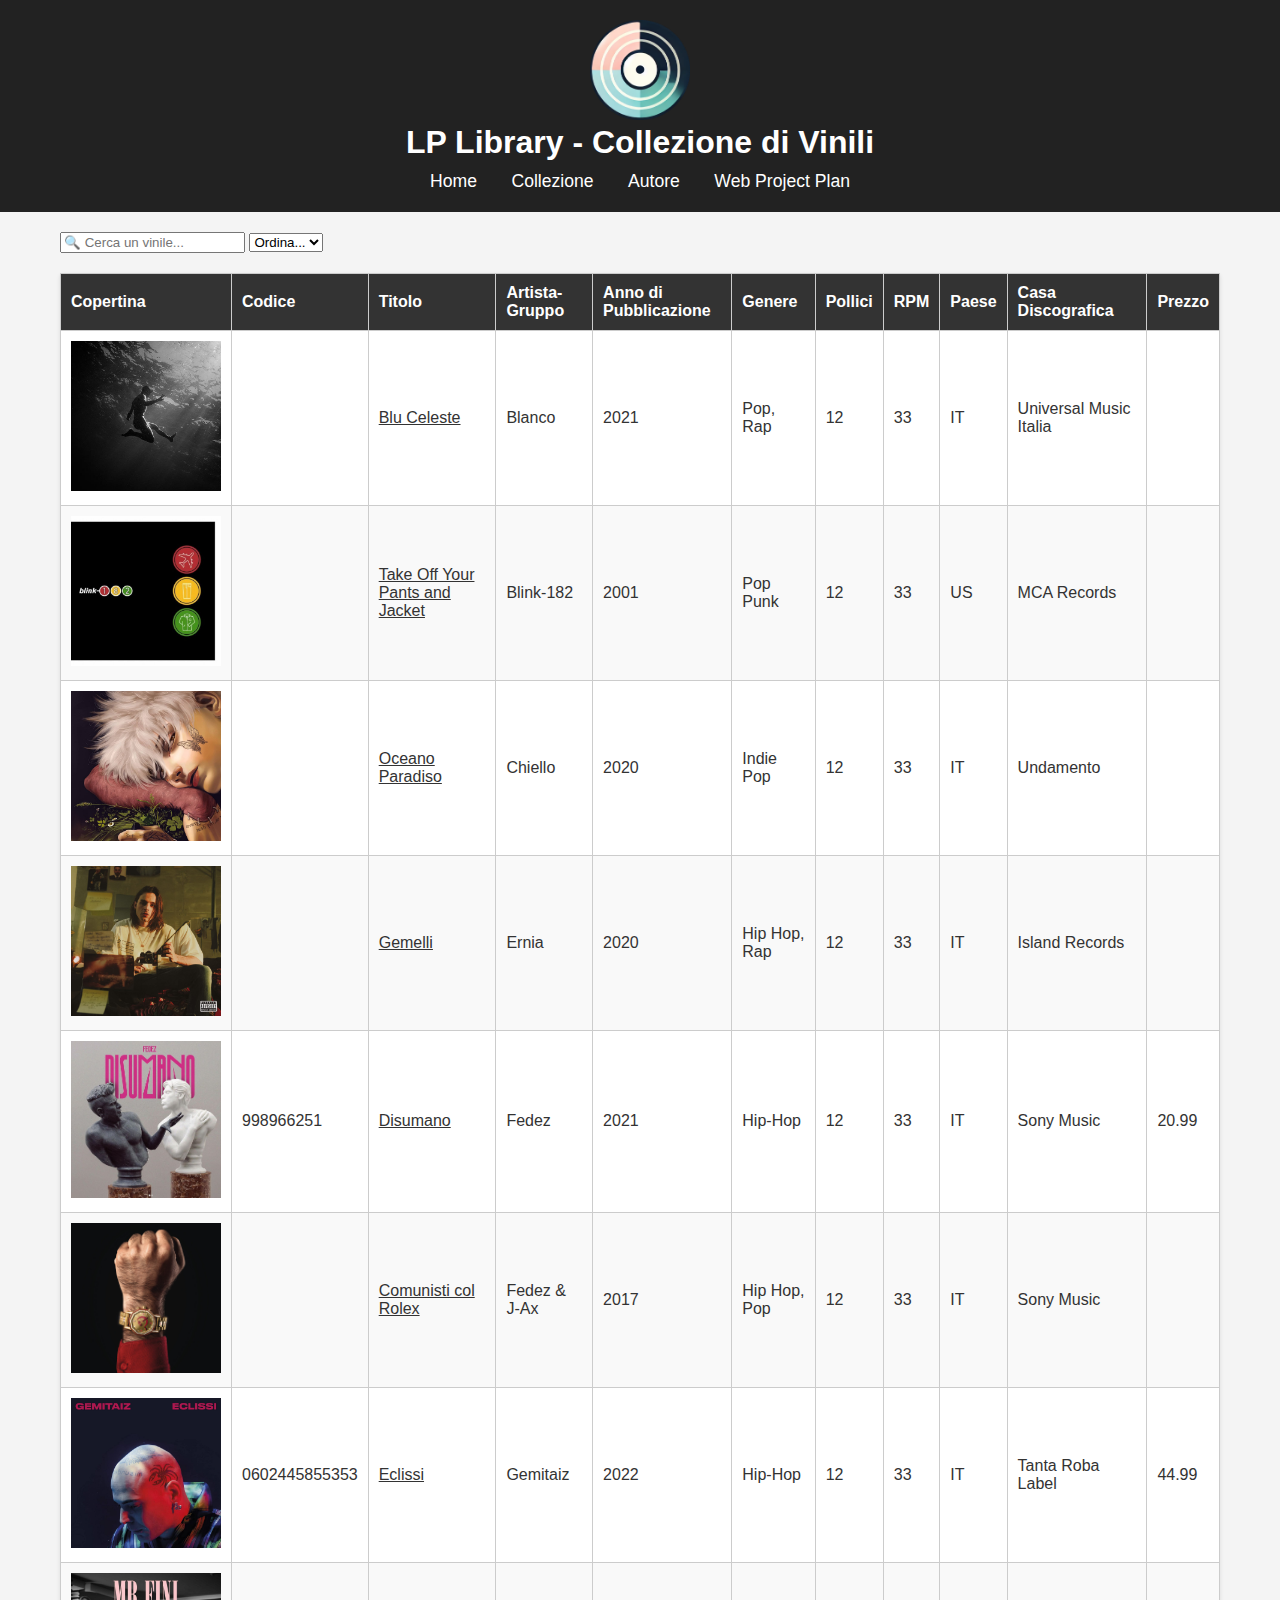
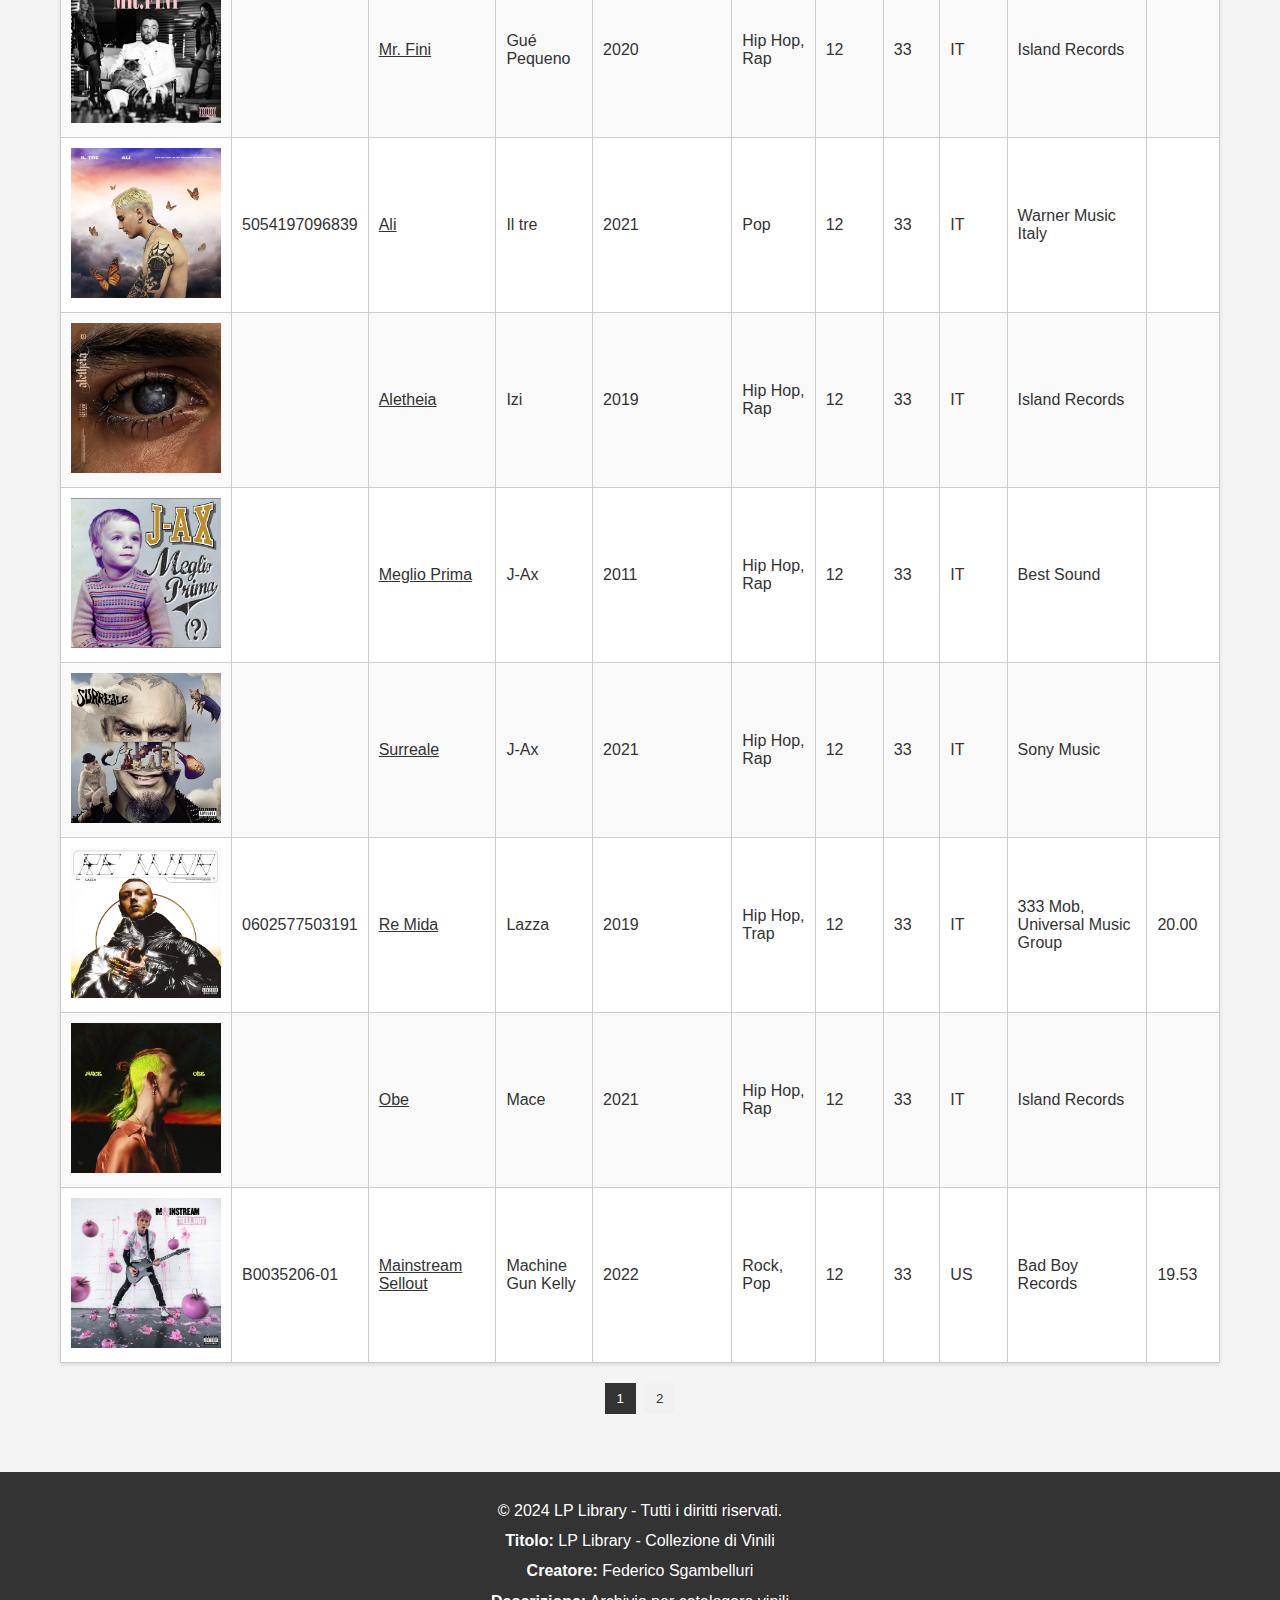
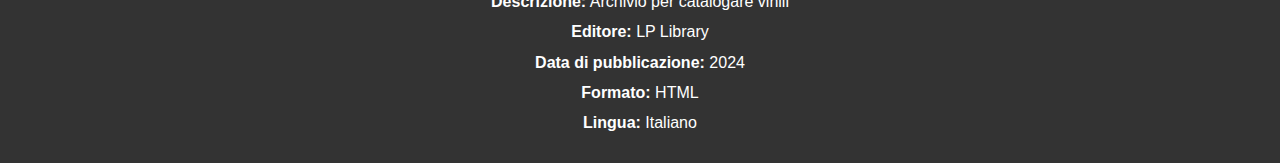
<file: collezione.html>
<!DOCTYPE html>
<html lang="it">
<head>
    <meta charset="UTF-8">
    <meta name="viewport" content="width=device-width, initial-scale=1.0">
    <!-- Favicona -->
    <link rel="shortcut icon" href="images/icon.ico" type="image/x-icon">
    <!-- Dublin Core -->
    <!-- Il Dublin Core è uno standard di metadati utilizzato per la descrizione di risorse digitali e fisiche,
    con l’obiettivo di facilitare la catalogazione e il recupero delle informazioni -->
    <meta name="DC.title" content="LP Library - Collezione di Vinili">
    <meta name="DC.creator" content="Federico Sgambelluri">
    <meta name="DC.subject" content="Catalogazione vinili, musica, archivio digitale">
    <meta name="DC.description" content="Un archivio per organizzare e gestire la propria collezione di vinili.">
    <meta name="DC.publisher" content="LP Library">
    <meta name="DC.date" content="2024-02-28">
    <meta name="DC.format" content="text/html">
    <meta name="DC.language" content="it">


    <title>VinylLibrary - Collezione di Vinili</title>
    <link rel="stylesheet" href="style.css">
    <script src="app.js"></script>


</head>
<body>

<!-- Header con titolo e navigazione -->
<header>
    <a href="index.html"><img src="images/logo.png" alt="Logo" class="logo"></a>
    <h1>LP Library - Collezione di Vinili</h1>
    <nav>
        <a href="index.html">Home</a>
        <a href="collezione.html">Collezione</a>
        <a href="https://federicosgambelluri.github.io/CVV/">Autore</a>
        <a href="project-plan.html">Web Project Plan</a>
    </nav>
</header>

<!-- Sezione principale della collezione -->
<main>



    <div id="search-filter-container">
        <!-- Campo di ricerca (placeholder) -->
        <input type="text" id="search-placeholder" placeholder="🔍 Cerca un vinile..." >

        <!-- Filtro di ordinamento (placeholder) -->
        <select id="sort-placeholder" >
            <option value="">Ordina...</option>
            <option value="a-z">A-Z</option>
            <option value="z-a">Z-A</option>
        </select>
    </div>

    <!-- Tabella dei vinili -->
    <table>
        <thead>
        <tr>
            <th>Copertina</th>
            <th>Codice</th>
            <th>Titolo</th>
            <th>Artista-Gruppo</th>
            <th>Anno di Pubblicazione</th>
            <th>Genere</th>
            <th>Pollici</th>
            <th>RPM</th>
            <th>Paese</th>
            <th>Casa Discografica</th>
            <th>Prezzo</th>
        </tr>
        </thead>
        <tbody>
        <!-- Le righe dei vinili vengono aggiunte qui dinamicamente tramite Javascript -->
        </tbody>
    </table>

    <!-- Contenitore per la paginazione -->
    <div id="pagination"></div>

    <br>

</main>




<!-- Footer -->
<footer vocab="http://purl.org/dc/terms/" typeof="dct:Dataset">
    <p>&copy; 2024 LP Library - Tutti i diritti riservati.</p>

    <section id="dublin-core" class="container">
        <div class="row">
            <!-- Prima colonna -->
            <div class="col-md-6">
                <p><strong>Titolo:</strong> <span property="dct:title">LP Library - Collezione di Vinili</span></p>
                <p><strong>Creatore:</strong> <span property="dct:creator">Federico Sgambelluri</span></p>
                <p><strong>Descrizione:</strong> <span property="dct:description">Archivio per catalogare vinili</span></p>
                <p><strong>Editore:</strong> <span property="dct:publisher">LP Library</span></p>
            </div>
            <!-- Seconda colonna -->
            <div class="col-md-6">
                <p><strong>Data di pubblicazione:</strong> <span property="dct:date">2024</span></p>
                <p><strong>Formato:</strong> <span property="dct:format">HTML</span></p>
                <p><strong>Lingua:</strong> <span property="dct:language">Italiano</span></p>
            </div>
        </div>
    </section>
</footer>



</body>


</html>
</file>
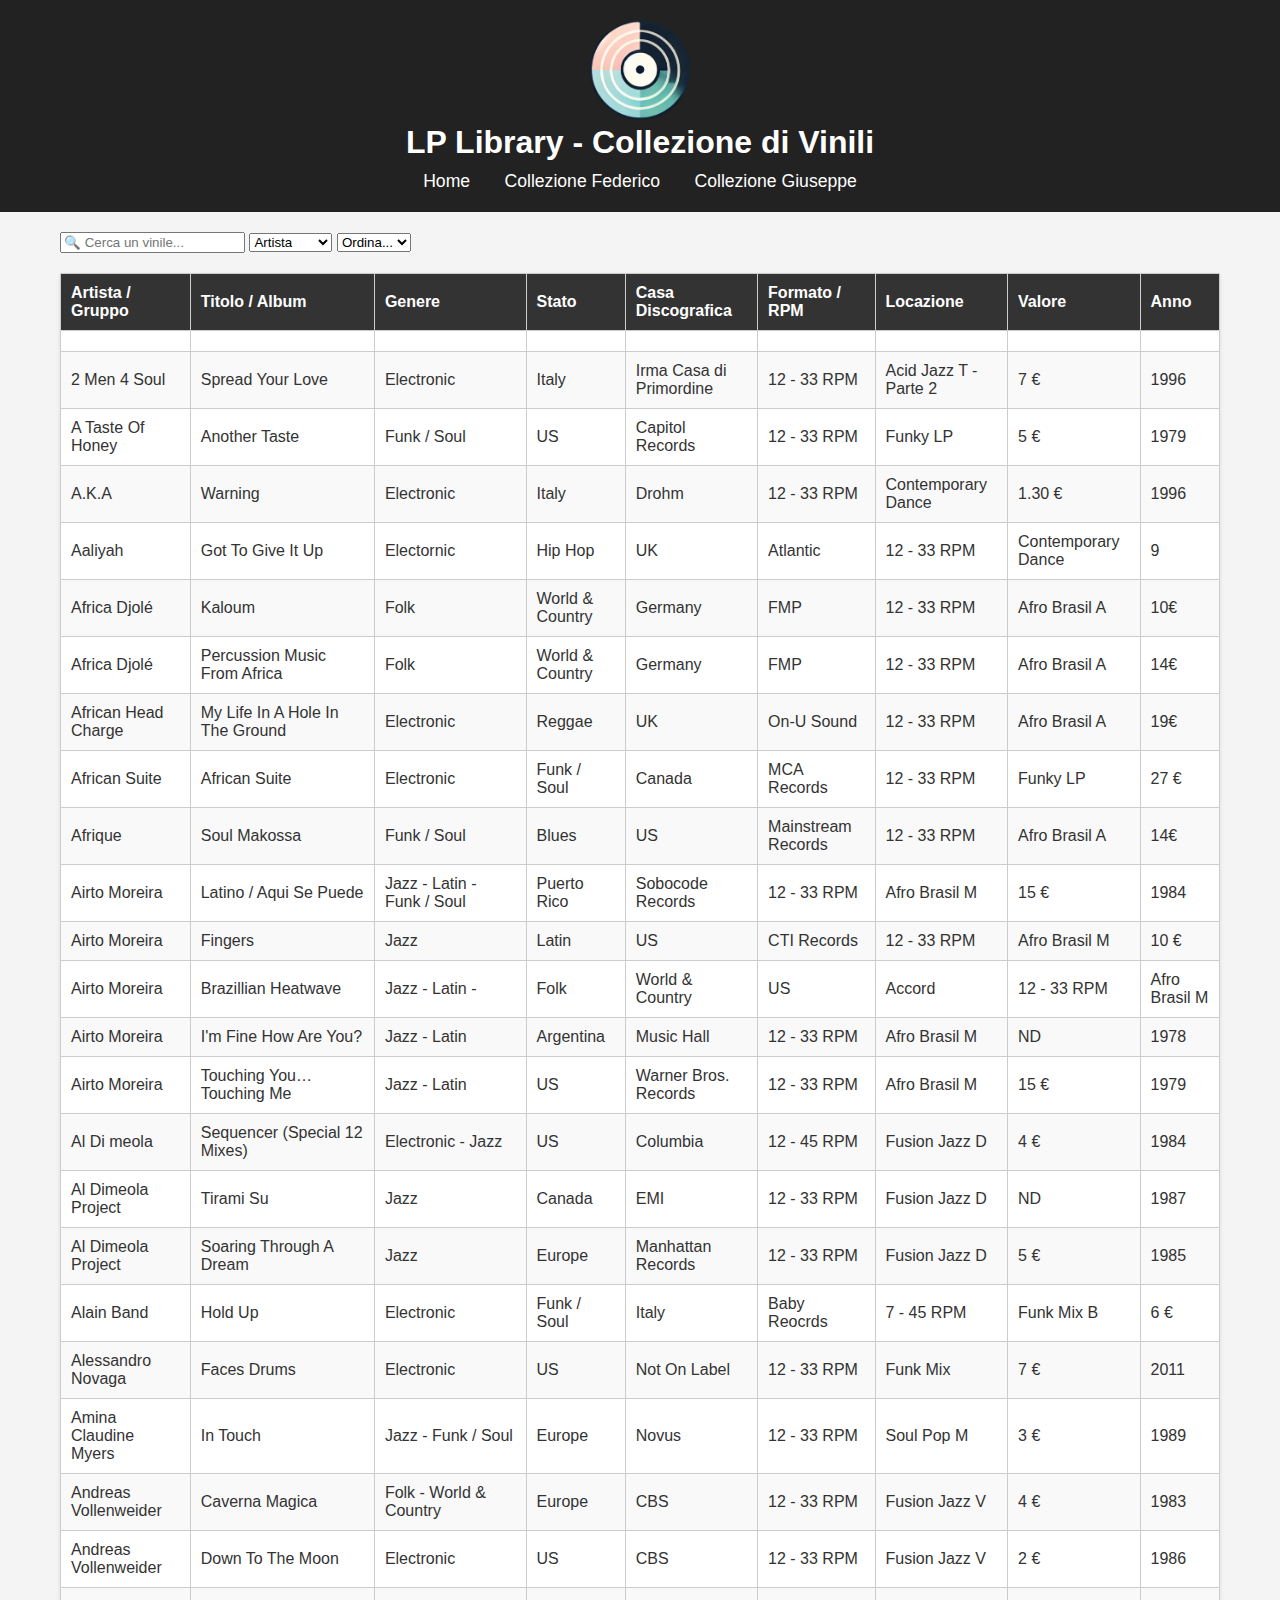
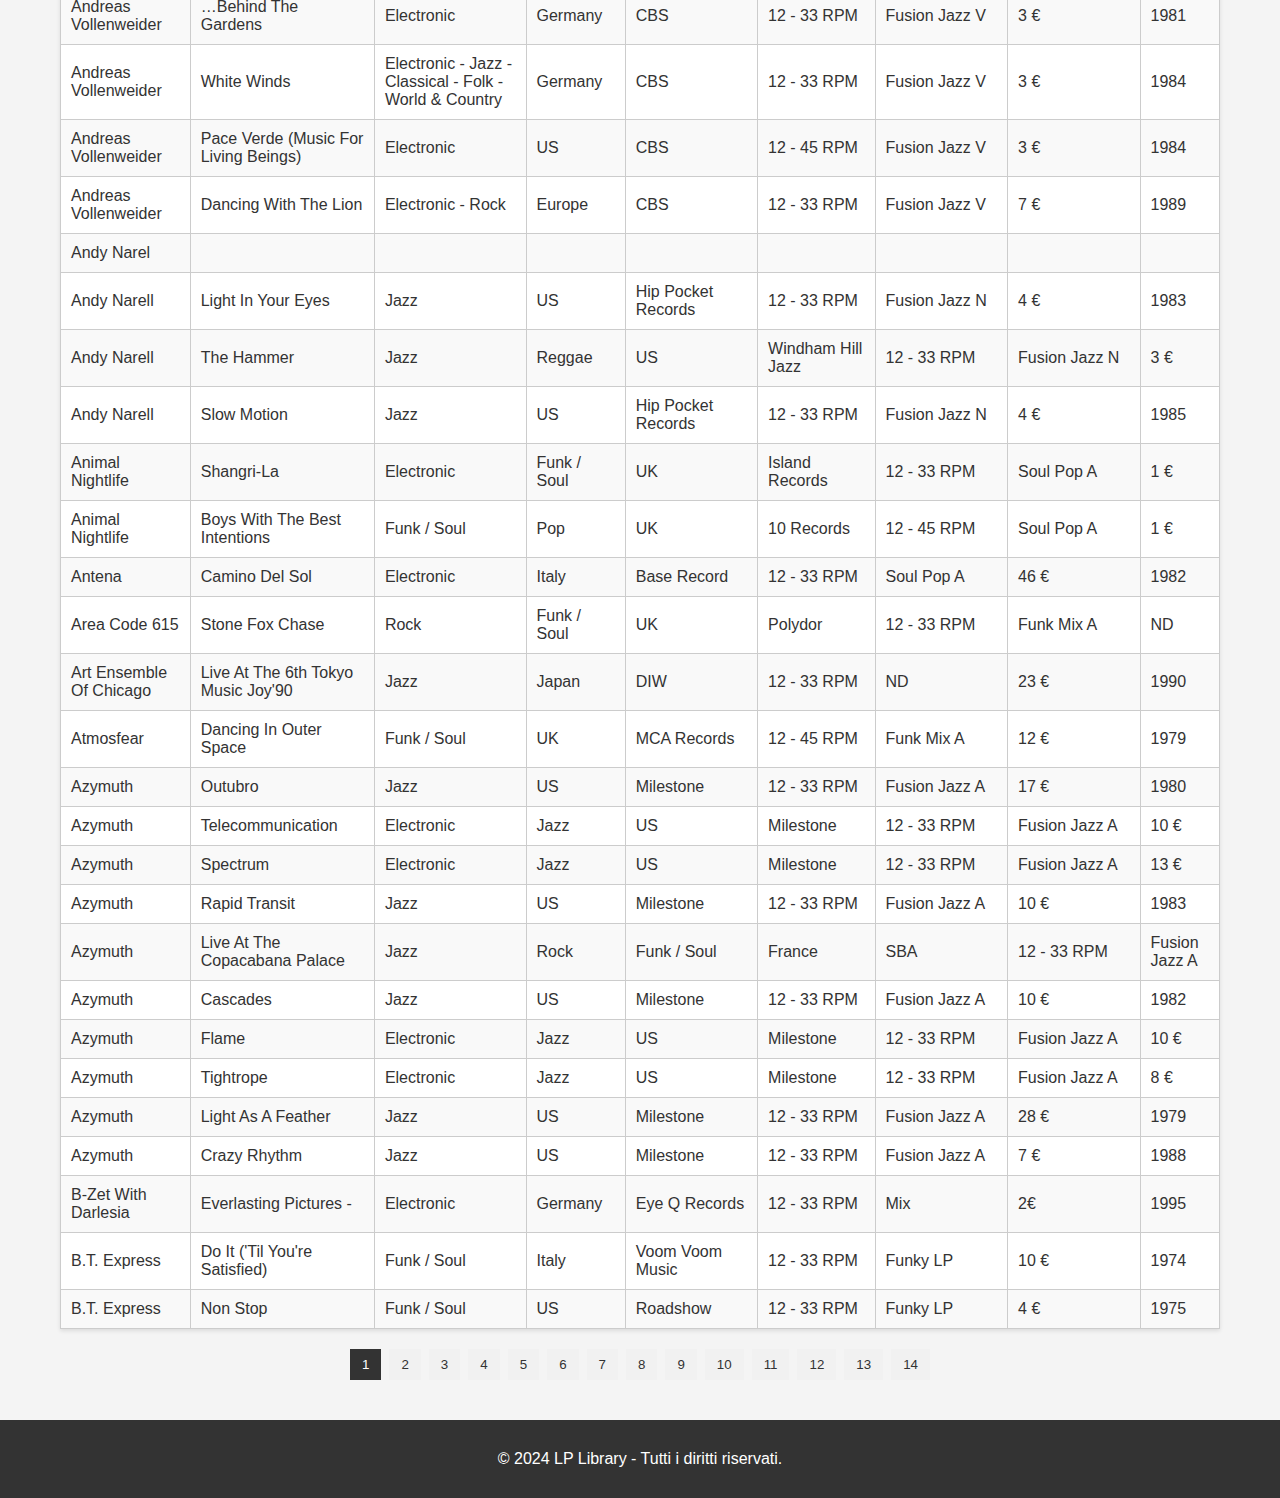
<file: collezione_beppe.html>
<!DOCTYPE html>
<html lang="it">
<head>
    <meta charset="UTF-8">
    <meta name="viewport" content="width=device-width, initial-scale=1.0">
    <title>VinylLibrary - Collezione di Vinili</title>
    <link rel="stylesheet" href="style.css">
    <script src="beppe.js"></script>
</head>
<body>

<!-- Header con titolo e navigazione -->
<header>
    <a href="index.html"><img src="images/logo.png" alt="Logo" class="logo"></a>
    <h1>LP Library - Collezione di Vinili</h1>
    <nav>
        <a href="index.html">Home</a>
        <a href="collezione_fede.html">Collezione Federico</a>
        <a href="collezione_beppe.html">Collezione Giuseppe</a>
    </nav>
</header>

<!-- Sezione principale della collezione -->
<main>
    <div id="search-filter-container">
        <!-- Campo di ricerca -->
        <input type="text" id="search-placeholder" placeholder="🔍 Cerca un vinile...">

        <!-- Filtro di ricerca -->
        <select id="filter-placeholder">
            <option value="artista">Artista</option>
            <option value="genere">Genere</option>
            <option value="anno">Anno</option>
            <option value="locazione">Locazione</option>
        </select>

        <!-- Ordinamento -->
        <select id="sort-placeholder">
            <option value="">Ordina...</option>
            <option value="a-z">A-Z</option>
            <option value="z-a">Z-A</option>
        </select>
    </div>

    <!-- Tabella dei vinili -->
    <table>
        <thead>
        <tr>
            <th>Artista / Gruppo</th>
            <th>Titolo / Album</th>
            <th>Genere</th>
            <th>Stato</th>
            <th>Casa Discografica</th>
            <th>Formato / RPM</th>
            <th>Locazione</th>
            <th>Valore</th>
            <th>Anno</th>
        </tr>
        </thead>
        <tbody>
        <!-- Le righe dei vinili vengono aggiunte qui dinamicamente tramite Javascript -->
        </tbody>
    </table>

    <!-- Contenitore per la paginazione -->
    <div id="pagination"></div>
</main>

<!-- Footer -->
<footer>
    <p>&copy; 2024 LP Library - Tutti i diritti riservati.</p>
</footer>

</body>
</html>
</file>
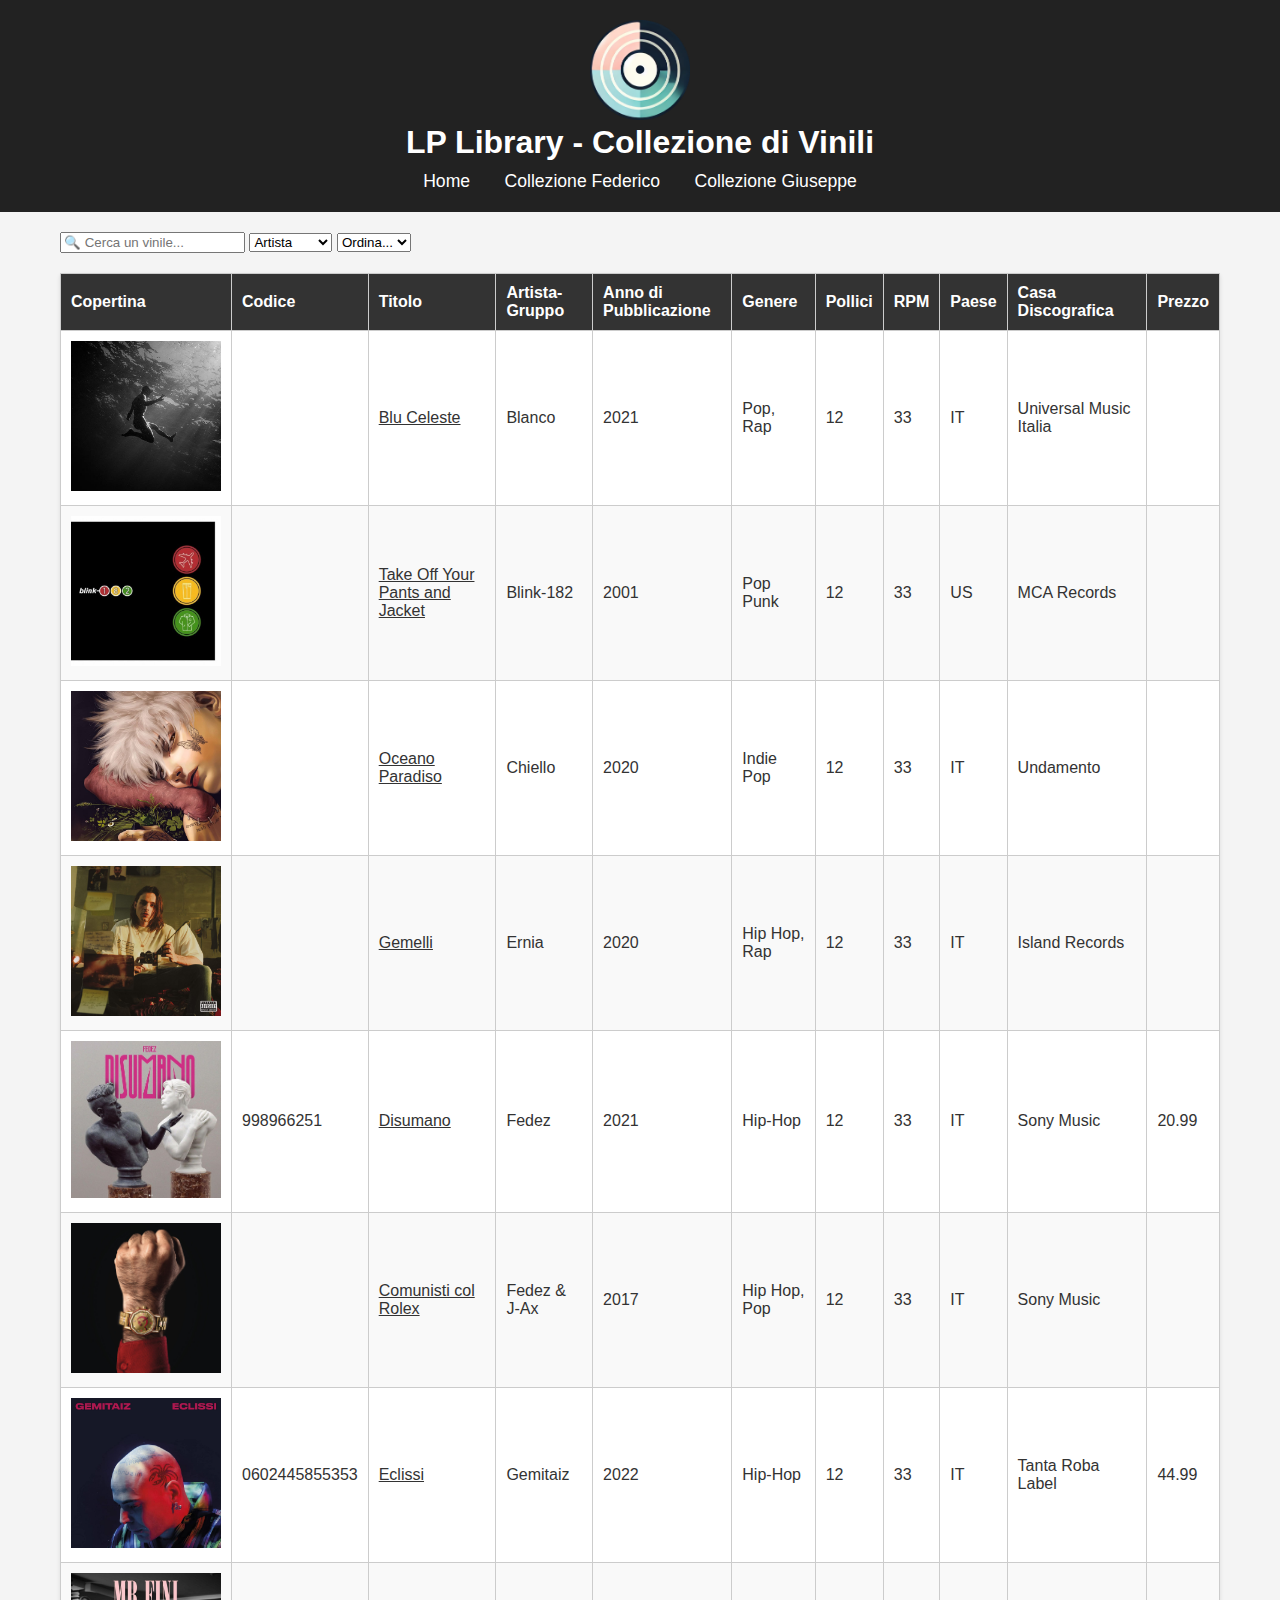
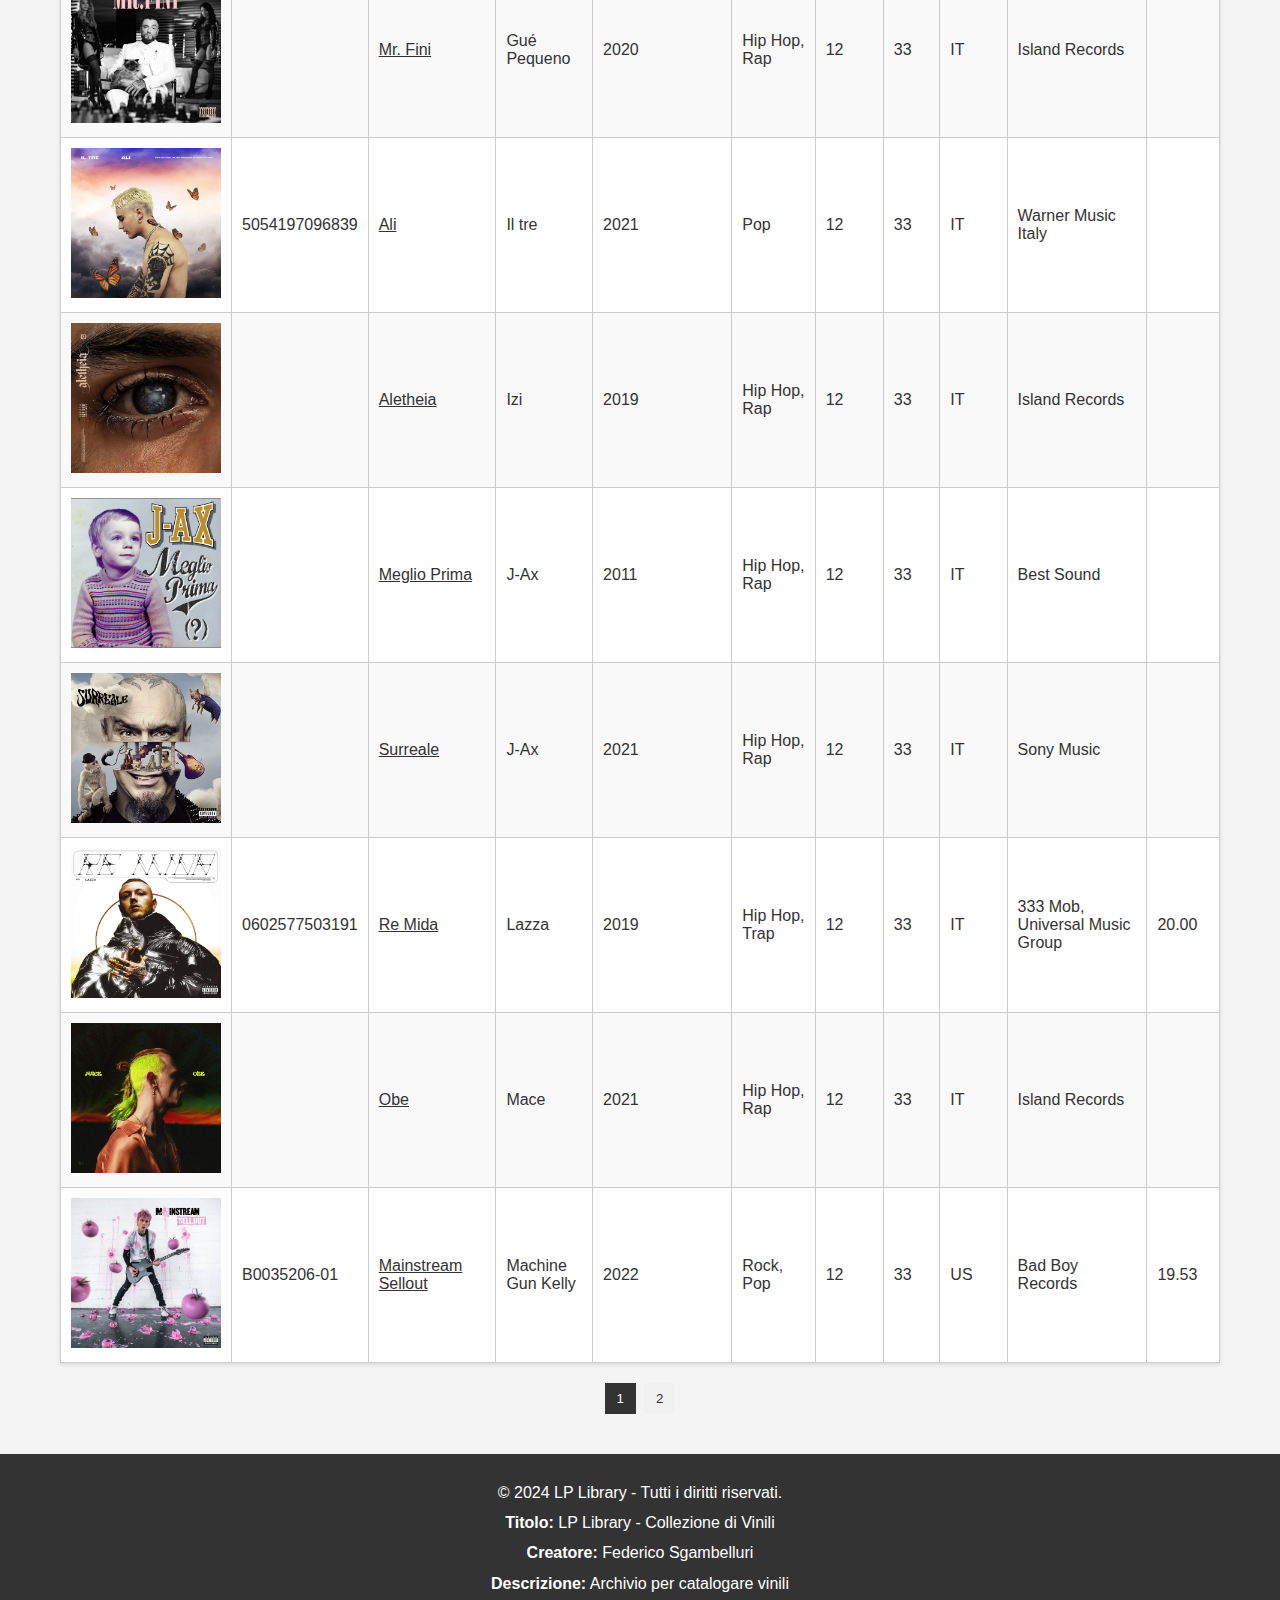
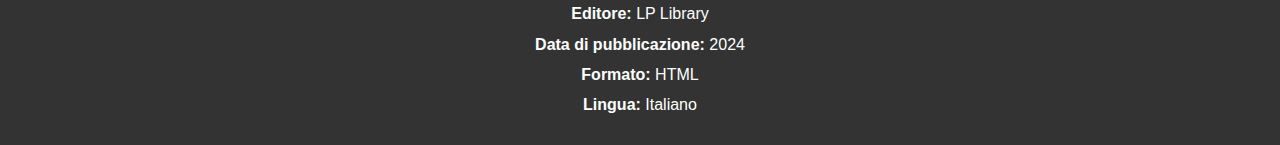
<file: collezione_fede.html>
<!DOCTYPE html>
<html lang="it">
<head>
    <meta charset="UTF-8">
    <meta name="viewport" content="width=device-width, initial-scale=1.0">
    <!-- Favicona -->
    <link rel="shortcut icon" href="images/icon.ico" type="image/x-icon">
    <!-- Dublin Core -->
    <!-- Il Dublin Core è uno standard di metadati utilizzato per la descrizione di risorse digitali e fisiche,
    con l’obiettivo di facilitare la catalogazione e il recupero delle informazioni -->
    <meta name="DC.title" content="LP Library - Collezione di Vinili">
    <meta name="DC.creator" content="Federico Sgambelluri">
    <meta name="DC.subject" content="Catalogazione vinili, musica, archivio digitale">
    <meta name="DC.description" content="Un archivio per organizzare e gestire la propria collezione di vinili.">
    <meta name="DC.publisher" content="LP Library">
    <meta name="DC.date" content="2024-02-28">
    <meta name="DC.format" content="text/html">
    <meta name="DC.language" content="it">


    <title>VinylLibrary - Collezione di Vinili</title>
    <link rel="stylesheet" href="style.css">
    <script src="app.js"></script>


</head>
<body>

<!-- Header con titolo e navigazione -->
<header>
    <a href="index.html"><img src="images/logo.png" alt="Logo" class="logo"></a>
    <h1>LP Library - Collezione di Vinili</h1>
    <nav>
        <a href="index.html">Home</a>
        <a href="collezione_fede.html">Collezione Federico</a>
        <a href="collezione_beppe.html">Collezione Giuseppe</a>
    </nav>
</header>


    <!-- Sezione principale della collezione -->
    <main>
        <div id="search-filter-container">
            <!-- Campo di ricerca -->
            <input type="text" id="search-placeholder" placeholder="🔍 Cerca un vinile...">

            <!-- Filtro di ricerca -->
            <select id="filter-placeholder">
                <option value="artista">Artista</option>
                <option value="genere">Genere</option>
                <option value="anno">Anno</option>
                <option value="locazione">Locazione</option>
            </select>

            <!-- Ordinamento -->
            <select id="sort-placeholder">
                <option value="">Ordina...</option>
                <option value="a-z">A-Z</option>
                <option value="z-a">Z-A</option>
            </select>
        </div>

    <!-- Tabella dei vinili -->
    <table>
        <thead>
        <tr>
            <th>Copertina</th>
            <th>Codice</th>
            <th>Titolo</th>
            <th>Artista-Gruppo</th>
            <th>Anno di Pubblicazione</th>
            <th>Genere</th>
            <th>Pollici</th>
            <th>RPM</th>
            <th>Paese</th>
            <th>Casa Discografica</th>
            <th>Prezzo</th>
        </tr>
        </thead>
        <tbody>
        <!-- Le righe dei vinili vengono aggiunte qui dinamicamente tramite Javascript -->
        </tbody>
    </table>

    <!-- Contenitore per la paginazione -->
    <div id="pagination"></div>


</main>




<!-- Footer -->
<footer vocab="http://purl.org/dc/terms/" typeof="dct:Dataset">
    <p>&copy; 2024 LP Library - Tutti i diritti riservati.</p>

    <section id="dublin-core" class="container">
        <div class="row">
            <!-- Prima colonna -->
            <div class="col-md-6">
                <p><strong>Titolo:</strong> <span property="dct:title">LP Library - Collezione di Vinili</span></p>
                <p><strong>Creatore:</strong> <span property="dct:creator">Federico Sgambelluri</span></p>
                <p><strong>Descrizione:</strong> <span property="dct:description">Archivio per catalogare vinili</span></p>
                <p><strong>Editore:</strong> <span property="dct:publisher">LP Library</span></p>
            </div>
            <!-- Seconda colonna -->
            <div class="col-md-6">
                <p><strong>Data di pubblicazione:</strong> <span property="dct:date">2024</span></p>
                <p><strong>Formato:</strong> <span property="dct:format">HTML</span></p>
                <p><strong>Lingua:</strong> <span property="dct:language">Italiano</span></p>
            </div>
        </div>
    </section>
</footer>



</body>


</html>
</file>
<file: style.css>
/* Stili di base */
* {
    box-sizing: border-box;
}

body {
    font-family: Arial, sans-serif;
    margin: 0;
    padding: 0;
    background-color: #f4f4f4;
    color: #333;

    /* Flexbox per il layout */
    display: flex;
    flex-direction: column;
    min-height: 100vh;
}

/* Stili per l'header */
header {
    background-color: #222;
    color: #fff;
    padding: 20px 0;
    text-align: center;
    position: relative;
}

header h1 {
    margin: 0;
    font-size: 2em;
}

nav {
    margin-top: 10px;
}

nav a {
    color: #fff;
    text-decoration: none;
    margin: 0 15px;
    font-size: 1.1em;
    transition: color 0.3s;
}

nav a:hover {
    color: #ff6347; /* Cambia colore al passaggio del mouse */
}

/* Stile della sezione principale */
main {
    padding: 20px;
    max-width: 1200px;
    margin: 0 auto;
    flex: 1; /* Espande il main per occupare lo spazio disponibile */
}

header .logo {
    height: 100px; /* Regola l'altezza del logo */
    margin-left: 0px;
    transition: transform 0.3s, box-shadow 0.3s;
    cursor: pointer;
}

header .logo:hover {
    transform: scale(1.05);
    box-shadow: 0 4px 8px rgba(0, 0, 0, 0.2);
}

main h2 {
    text-align: center;
    margin-bottom: 20px;
    font-size: 1.8em;
    color: #222;
}

.cover {
    padding: 15px;
    border-radius: 8px;
    margin-bottom: 30px;
    box-shadow: 0 2px 4px rgba(0, 0, 0, 0.1);
}

/* Stile per la sezione di aggiunta vinile */
#aggiungi-vinile {
    background-color: #fff;
    padding: 15px;
    border-radius: 8px;
    margin-bottom: 30px;
    box-shadow: 0 2px 4px rgba(0, 0, 0, 0.1);
}

#aggiungi-vinile h3 {
    margin-top: 0;
    font-size: 1.5em;
    color: #222;
}

#aggiungi-vinile form {
    display: grid;
    grid-template-columns: repeat(auto-fit, minmax(200px, 1fr));
    gap: 10px;
}

#aggiungi-vinile input,
#aggiungi-vinile select {
    padding: 8px;
    border: 1px solid #ccc;
    border-radius: 4px;
}

#aggiungi-vinile button {
    padding: 10px 20px;
    background-color: #222;
    color: #fff;
    border: none;
    border-radius: 4px;
    cursor: pointer;
    grid-column: 1 / 2;
    transition: background-color 0.3s;
}

#aggiungi-vinile button:hover {
    background-color: #ff6347;
}

#aggiungi-vinile + button {
    margin-top: 10px;
    padding: 8px 16px;
    background-color: #ff6347;
    color: #fff;
    border: none;
    border-radius: 4px;
    cursor: pointer;
    transition: background-color 0.3s;
}

#aggiungi-vinile + button:hover {
    background-color: #e5533d;
}

/* Stile della tabella */
table {
    width: 100%;
    margin: 20px 0;
    border-collapse: collapse;
    background-color: #fff;
    box-shadow: 0 2px 4px rgba(0, 0, 0, 0.1);
}

table, th, td {
    border: 1px solid #ccc;
}

th, td {
    padding: 10px;
    text-align: left;
}

th {
    background-color: #333;
    color: #fff;
}

tbody tr:nth-child(even) {
    background-color: #f9f9f9;
}

/* Stili per la paginazione */
#pagination {
    display: flex;
    justify-content: center;
    margin: 20px 0;
}

#pagination .pagina {
    background-color: #f1f1f1;
    border: none;
    color: #333;
    padding: 8px 12px;
    margin: 0 4px;
    cursor: pointer;
}

#pagination .pagina.active {
    background-color: #333;
    color: #fff;
}

#pagination .pagina:hover {
    background-color: #ddd;
}

/* Footer */
footer {
    background-color: #333;
    color: #fff;
    text-align: center;
    padding: 1em;
}

footer a {
    color: #ff6347;
    text-decoration: none;
}

footer a:hover {
    text-decoration: underline;
}

/* Se hai una classe specifica per i link dei titoli */
.titolo-disco-link {
    color: #333;
}

.titolo-disco-link:hover {
    color: #333;
}

.copertina {
    width: 536px;
    height: 536px;
    object-fit: contain;
    background-color: #f0f0f0; /* Colore di sfondo per riempire eventuali spazi vuoti */
    margin-bottom: 20px;
}

/* Stili per il Web Project Plan */
#project-plan {
    max-width: 800px;
    margin: 0 auto;
    padding: 20px;
    background-color: #fff;
    color: #333;
    line-height: 1.6;
}

#project-plan h1 {
    font-size: 2em;
    text-align: center;
    margin-bottom: 20px;
    color: #222;
}

#project-plan h2 {
    font-size: 1.8em;
    margin-top: 40px;
    margin-bottom: 20px;
    color: #333;
    border-bottom: 2px solid #ff6347;
    padding-bottom: 10px;
}

#project-plan h3 {
    font-size: 1.5em;
    margin-top: 30px;
    margin-bottom: 15px;
    color: #444;
}

#project-plan p {
    margin-bottom: 15px;
    font-size: 1em;
}

#project-plan ul {
    list-style-type: disc;
    margin-left: 20px;
    margin-bottom: 15px;
}

#project-plan li {
    margin-bottom: 10px;
}

#project-plan strong {
    color: #222;
}

#project-plan em {
    color: #ff6347;
}

#project-plan code {
    background-color: #f4f4f4;
    padding: 2px 4px;
    font-family: monospace;
}

#project-plan pre {
    background-color: #f4f4f4;
    padding: 10px;
    overflow-x: auto;
}

#project-plan table {
    width: 100%;
    border-collapse: collapse;
    margin-bottom: 20px;
}

#project-plan table, #project-plan th, #project-plan td {
    border: 1px solid #ccc;
}

#project-plan th, #project-plan td {
    padding: 10px;
    text-align: left;
}

#project-plan th {
    background-color: #333;
    color: #fff;
}

/* Stili per il carosello multi-elemento */
.carousel-item {
    padding: 15px 0;
}

.carousel-item img {
    width: 70%;
    height: auto;
}

.carousel-item img:hover {
    filter: brightness(1.5); /* Aumenta la luminosità del 30% */
    transition: filter 0.3s ease-in-out;

}

.carousel-control-prev,
.carousel-control-next {
    width: 5%;
}

.carousel-control-prev-icon,
.carousel-control-next-icon {
    background-color: #333; /* Colore delle frecce */
    border-radius: 50%;
    width: 30px;
    height: 30px;
}

.carousel-control-prev-icon:after,
.carousel-control-next-icon:after {
    content: '';
    display: inline-block;
    width: 10px;
    height: 10px;
    border-top: 2px solid white;
    border-right: 2px solid white;
    position: absolute;
    top: 50%;
    left: 50%;
}

.carousel-control-prev-icon:after {
    transform: translate(-50%, -50%) rotate(-135deg);
}

.carousel-control-next-icon:after {
    transform: translate(-50%, -50%) rotate(45deg);
}

/* Effetto hover sulle frecce */
.carousel-control-prev-icon:hover,
.carousel-control-next-icon:hover {
    background-color: #555;
    opacity: 1;
}


#card{
    margin-bottom: 20px;
    margin-top: 20px;
    box-shadow: 2px 2px 4px rgba(0, 0, 0, 0.5);
    background-color: #cccccc;
    border-radius: 10px;

}

#card:hover{
    margin-bottom: 20px;
    margin-top: 20px;
    box-shadow: 2px 2px 4px rgba(0, 0, 0, 0.5);
    background-color: white;

}

.card-header{

    background-color: #333;


}

.card-header a {
    text-align: left;
    color:white;
    text-decoration: none;
}

.card-header a:hover {
    text-align: left;
    color:white;

}

ul.breadcrumb {
    padding: 8px 16px;
    list-style: none;
    background-color: #eee;
}

ul.breadcrumb li {display: inline;}

ul.breadcrumb li+li:before {
    padding: 8px;
    color: black;
    content: "/\00a0";
}

.timeline-container {
    display: flex;
    justify-content: center;
    margin: 50px auto;

    padding: 20px 0;
}

/* Barra della timeline */
.timeline {
    display: flex;
    align-items: center;
    position: relative;
    background-color: #333;
    height: 5px;
    width: 90%;
    max-width: 1000px;
    gap:20px;

}

/* Elementi della timeline */
.timeline-item {

    display: flex;
    align-items: center;
    justify-content: center;
    width: 80px;
    height: 80px;
    border-radius: 50%;
    background-color: #333;
    color: white;
    font-weight: bold;
    font-size: 20px;
    text-align: center;
    line-height: 80px;
    gap:19px;

}

.timeline-item:hover {

    display: flex;
    align-items: center;
    justify-content: center;
    width: 100px;
    height: 100px;
    border-radius: 50%;
    background-color: #333;
    color: white;
    font-weight: bold;
    font-size: 20px;
    text-align: center;
    line-height: 80px;
    gap:19px;

}

/* Linea di connessione tra gli elementi */
.timeline-item::before {
    content: "";
    position: absolute;
    width: 50px;
    height: 5px;
    background-color: #333;
    left: -50px;
    top: 50%;
    transform: translateY(-50%);
}

footer {

    line-height: 0.9;
}

iframe{

    margin-left: 25%;
}

.styled-table .zoom-img-2 {
    width: 200px; /* Larghezza fissa */
    height: auto;
    transition: transform 0.3s, box-shadow 0.3s;
    cursor: pointer;
}

/* Stile per rendere l'immagine cliccabile al passaggio del mouse */
.zoom-img-2 {
    cursor: pointer;
}

/* Modal (overlay a schermo intero) */
.modal {
    display: none; /* Nascosto di default */
    position: fixed;
    z-index: 1000;
    padding-top: 60px;
    left: 0;
    top: 0;
    width: 100%;
    height: 100%;
    overflow: auto;
    background-color: white; /* Sfondo semi-trasparente */
}

/* Immagine all'interno del modal */
.modal-content {
    margin: auto;
    display: block;
    width: 80%;
    max-width: 900px;
}

/* Pulsante per chiudere il modal */
.close {
    position: absolute;
    top: 15px;
    right: 35px;
    color: #f1f1f1;
    font-size: 40px;
    font-weight: bold;
    cursor: pointer;
    transition: 0.3s;
}

.close:hover,
.close:focus {
    color: #bbb;
    text-decoration: none;
}

.small-cover {
    width: 150px; /* Imposta la larghezza a 50px */
    height: auto; /* Mantiene le proporzioni originali dell'immagine */
    object-fit: cover; /* Fa in modo che l'immagine copra il contenitore senza distorcere */
}

/* Media Query per dispositivi mobili */
@media (max-width: 768px) {
    body {
        font-size: 14px; /* Riduci la dimensione del font per dispositivi mobili */
    }

    header h1 {
        font-size: 1.5em;
    }

    nav {
        margin-top: 10px;
        text-align: center;
    }

    nav a {
        margin: 0 10px;
        font-size: 1em;
    }

    main {
        padding: 10px;
        max-width: 100%;
    }

    .logo {
        height: 80px;
    }

    .cover {
        padding: 10px;
        margin-bottom: 20px;
    }

    #aggiungi-vinile form {
        grid-template-columns: 1fr; /* Usa una sola colonna per la form */
    }

    table, th, td {
        padding: 8px;
    }

    #pagination {
        flex-direction: column;
    }

    #pagination .pagina {
        width: 100%;
        padding: 10px;
    }

    footer {
        font-size: 14px;
    }
}
</file>
